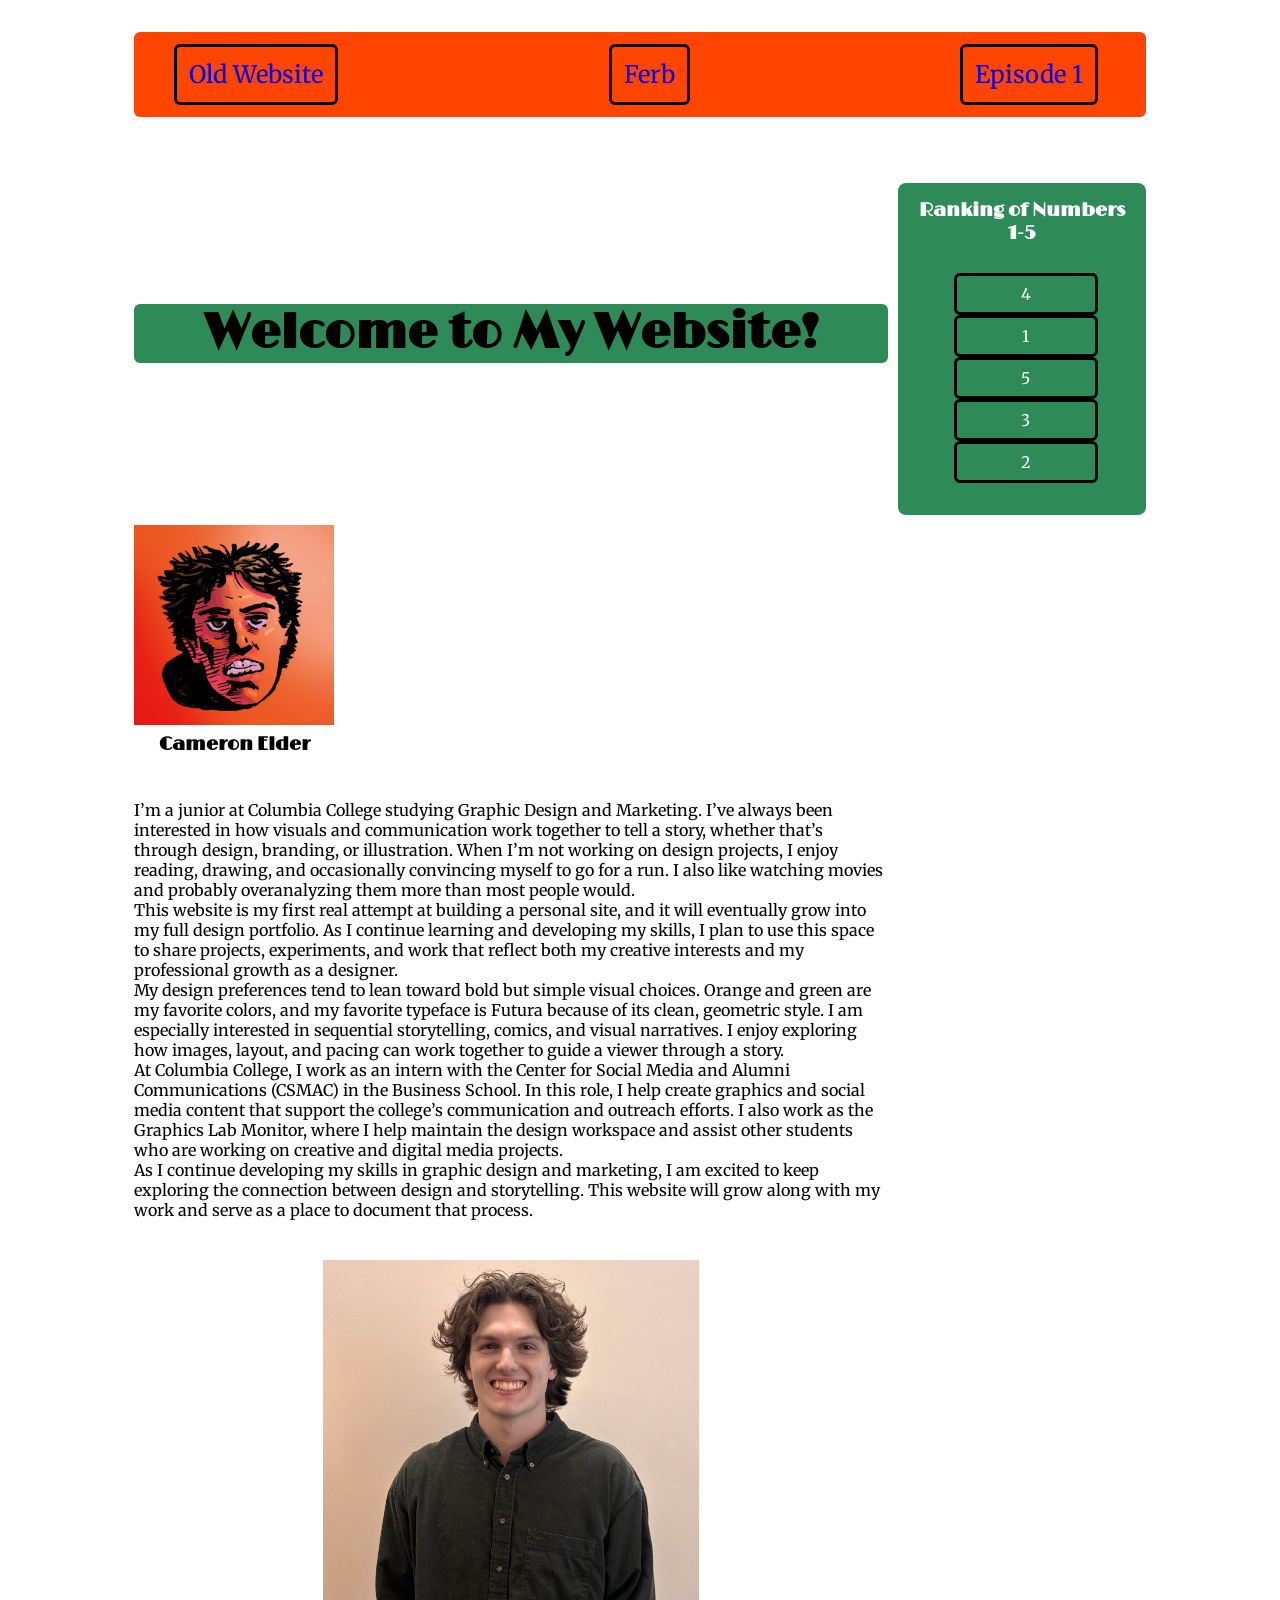
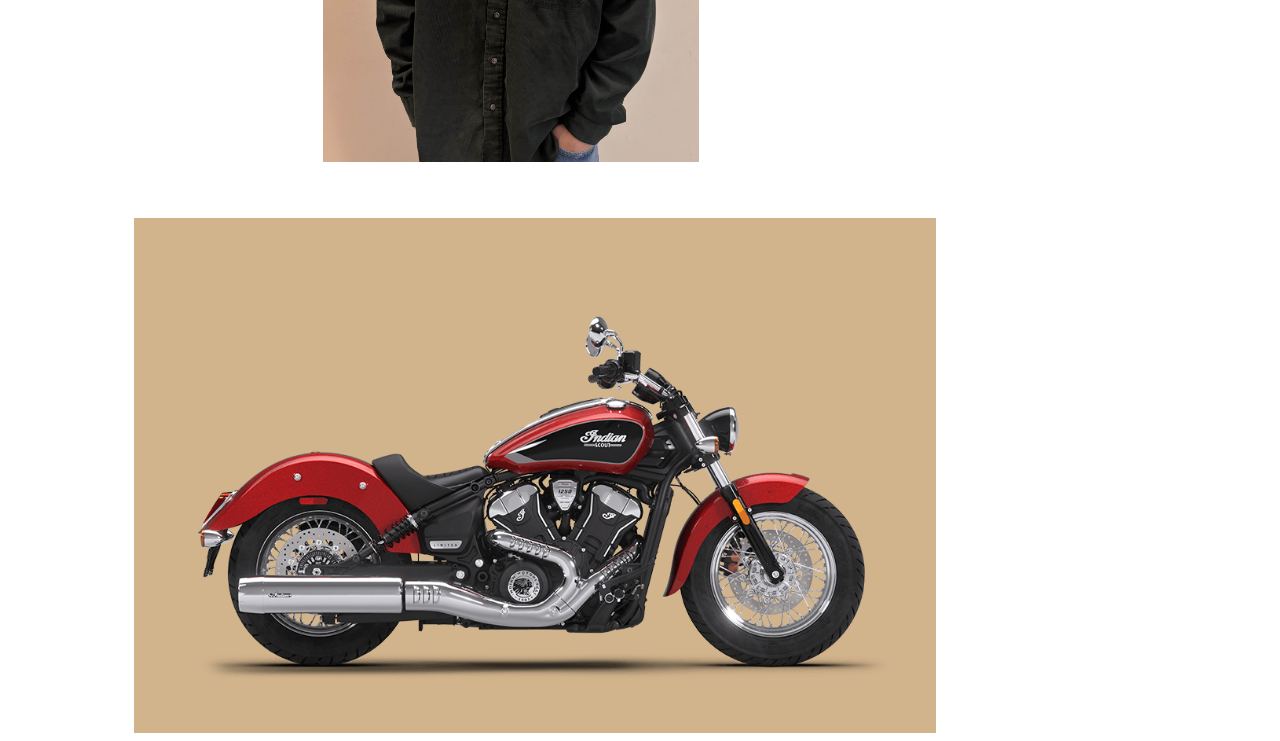
<file: index.html>
<!DOCTYPE html>

<html>
	<head>
		<title> Cameron's Website </title>
		<link rel= "stylesheet" href="style.css">
		<link rel="preconnect" href="https://fonts.googleapis.com">
		<link rel="preconnect" href="https://fonts.gstatic.com" crossorigin>
		<link href="https://fonts.googleapis.com/css2?family=Limelight&family=Merriweather:ital,opsz,wght@0,18..144,300..900;1,18..144,300..900&display=swap" rel="stylesheet">

	</head>
	<body>
		<div id="container">
		<nav>
			<ul>
				<li class="links"><a href="old_index">Old Website</a></li>
				<li class="links"><a href="index_2.html">Ferb</a></li>
				<li class="links"><a href= "https://www.youtube.com/watch?v=fLWBx37eKBM"> Episode 1</a></li>
			</ul>
		</nav>

		<header id= header>
			<h1> Welcome to My Website!</h1>
		</header>

		<article class= "main">
			<header class= "author">
				<img id= "cartoon" src="ProfilePic.jpg" alt="cartoon head illustration"/>
				<h3>Cameron Elder</h3>
			</header>
		
			<p>
				I’m a junior at Columbia College studying Graphic Design and Marketing. I’ve always been interested in how visuals and communication work together to tell a story, whether that’s through design, branding, or illustration. When I’m not working on design projects, I enjoy reading, drawing, and occasionally convincing myself to go for a run. I also like watching movies and probably overanalyzing them more than most people would.<br>
				This website is my first real attempt at building a personal site, and it will eventually grow into my full design portfolio. As I continue learning and developing my skills, I plan to use this space to share projects, experiments, and work that reflect both my creative interests and my professional growth as a designer.<br>
				My design preferences tend to lean toward bold but simple visual choices. Orange and green are my favorite colors, and my favorite typeface is Futura because of its clean, geometric style. I am especially interested in sequential storytelling, comics, and visual narratives. I enjoy exploring how images, layout, and pacing can work together to guide a viewer through a story.<br>
				At Columbia College, I work as an intern with the Center for Social Media and Alumni Communications (CSMAC) in the Business School. In this role, I help create graphics and social media content that support the college’s communication and outreach efforts. I also work as the Graphics Lab Monitor, where I help maintain the design workspace and assist other students who are working on creative and digital media projects.<br>
				As I continue developing my skills in graphic design and marketing, I am excited to keep exploring the connection between design and storytelling. This website will grow along with my work and serve as a place to document that process.
			</p>
			
			<img id= "portrait" src="websiteportrait.jpg" alt="a picture of a handsome fella"/>

			<img id = "bike" src= "cool-motorcycle.webp" alt= "a picture of a motorcycle"/>

		</article>

		<aside class= "rank">
			<h3> Ranking of Numbers 1-5 </h3>
			<ul>
				<li> 4 </li>
				<li> 1 </li>
				<li> 5 </li>
				<li> 3 </li>
				<li> 2 </li>
			</ul>
		</aside>

		
		</div>
	</body>
</html>
</file>
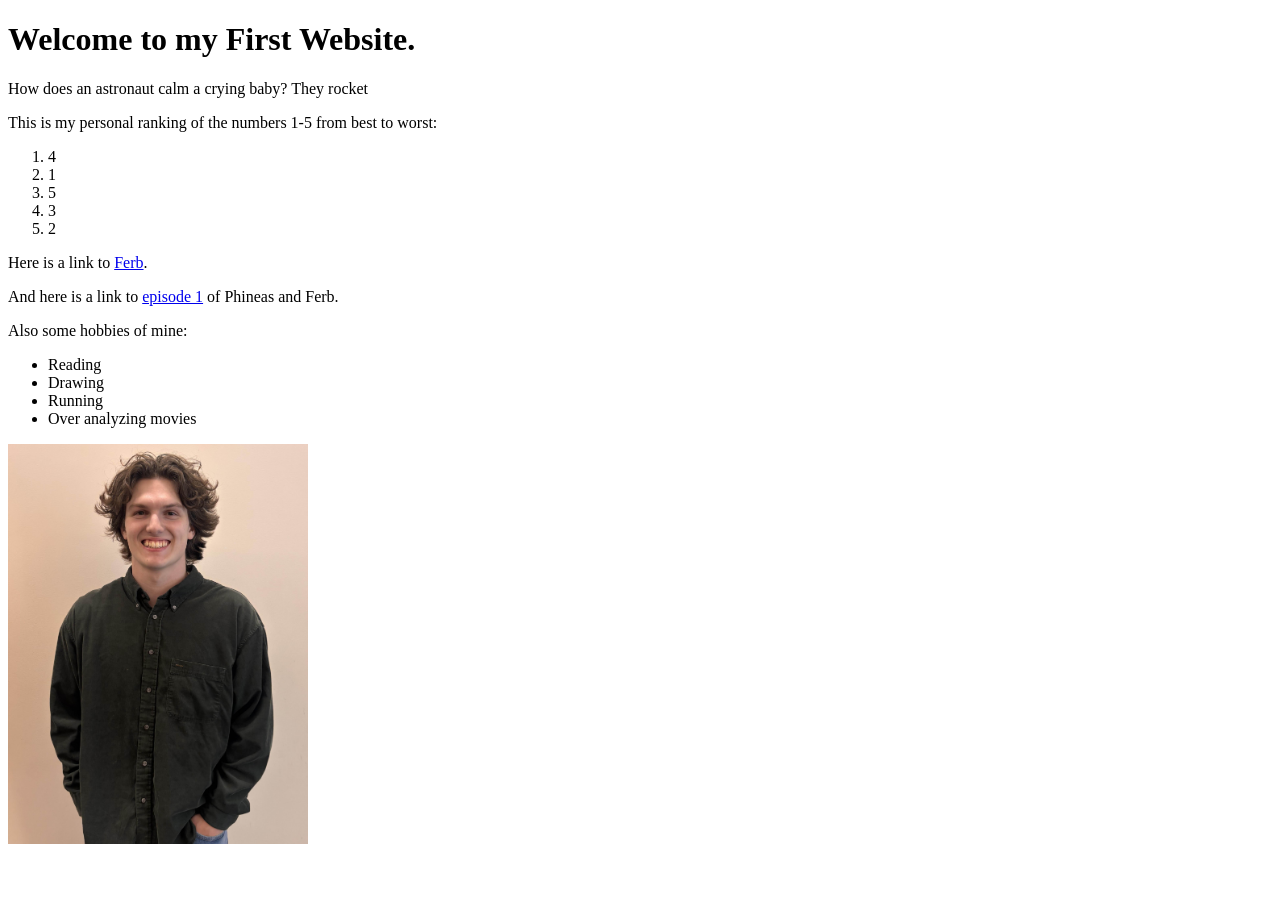
<file: old_index.html>
<!DOCTYPE html>
<html>
<head>
 <title>Cool Website</title>
</head> 
<body>
 <h1>Welcome to my First Website.</h1>


<p>How does an astronaut calm a crying baby?
They rocket</p>

<p>This is my personal ranking of the numbers 1-5 from best to worst:</p>
<ol>
	<li> 4 </li>
	<li> 1 </li>
	<li> 5 </li>
	<li> 3 </li>
	<li> 2 </li>
</ol>

<p>
 Here is a link to <a href="index_2.html">Ferb</a>.
</p>

<p>

 And here is a link to  <a href="https://www.youtube.com/watch?v=fLWBx37eKBM">episode 1</a> of Phineas and Ferb.
 </p>

<p>
	Also some hobbies of mine:
<ul>
<li>Reading</li>
<li>Drawing</li>
<li>Running</li>
<li>Over analyzing movies</li>
 </ul>

 <p>
	<a href="mailto:cmelder2@cougars.ccis.edu">
	<img src="websiteportrait.jpg" height="400px"/></a>
</p>


</body>
</html>
</file>
<file: style.css>
/*style goes here*/

body{
	font-family: "Merriweather";
}

#container{
	display: flex;
	flex-direction: column;
	align-items: center;
	margin: 1.5em;

}

h1, h2, h3{
	font-family: "Limelight";
	text-align: center;
}

h1{
	font-size: 3em;
	background-color: #2e8b57;
	border-radius: 6px;
}
.rank{
	background-color: #2e8b57; /* your green */
    color: white;
    padding: 1em;
    border-radius: 8px;
    margin-top: 2em;


}

h3 ul{
	padding: 0;
	margin: 0;
}

#cartoon{
	max-width: 200px;
}

aside ul{
	display: block;
	list-style-type: none;
	text-align: center;
	
}

nav ul{
	display: flex;
	flex-direction: column;
	list-style-type: none;
	align-items:space-between;
	background-color: orangered;
	font-size: 1.5em;
	border-radius: 6px;
	padding-top: .5em;
	padding-bottom: .5em;
}

ul li{
	display: block;
	padding: .5em;
	margin-right: 2em;
	border: solid black;

}

li{
	border-radius: 6px;
}

h3{
	margin-top: 0;
	margin-bottom: 1.5em;
}

nav a{
	text-decoration: none;

}
.main{
    display: flex;
    flex-flow: column;
    align-items: center;
 
}

	

#description {
}

#portrait{
	width:50%;
}

#bike{
	width: 80%;
	background-color: tan;
	margin-top: 2em;
}




@media screen and (min-width: 600px){
	#container{
		width: 80%;
		justify-content: center;
		margin: auto;
	}
	nav ul{
		flex-direction: row;
		justify-content: space-between;
	}
}

@media screen and (min-width:1000px) {
	

	#container{
		display: grid;
		grid-template-columns: 2fr 1fr 1fr;
    	grid-template-rows: auto 1fr;
    	min-height: 100vh;
    	grid-gap: 10px;
    	grid-template-areas:

    	"b b b"
    	"a a d"
    	"c c d"
	}

	.aside{
		height: 100%;
	}
	.rank{
		align-self: stretch;
	}

	header{
		grid-area: a;
	}

	nav{
		grid-area: b;
		width: 100%;
	}

	.main {
		display: flex;
		flex-flow: row wrap;
		justify-content: flex-start;
		grid-area: c;
		width: 100%;
	}

	#portrait, #bike{
		margin-left: auto;
		margin-right: auto;
		display: block;
    	padding: 1.5em;

	}
	#bike{
		width: 100%;
	}

	.author {
    	display: flex;
    	flex-direction: column;
    	align-items: center; /* or flex-start if you want left-aligned */
    	gap: 0.5rem;
	}



}
</file>
